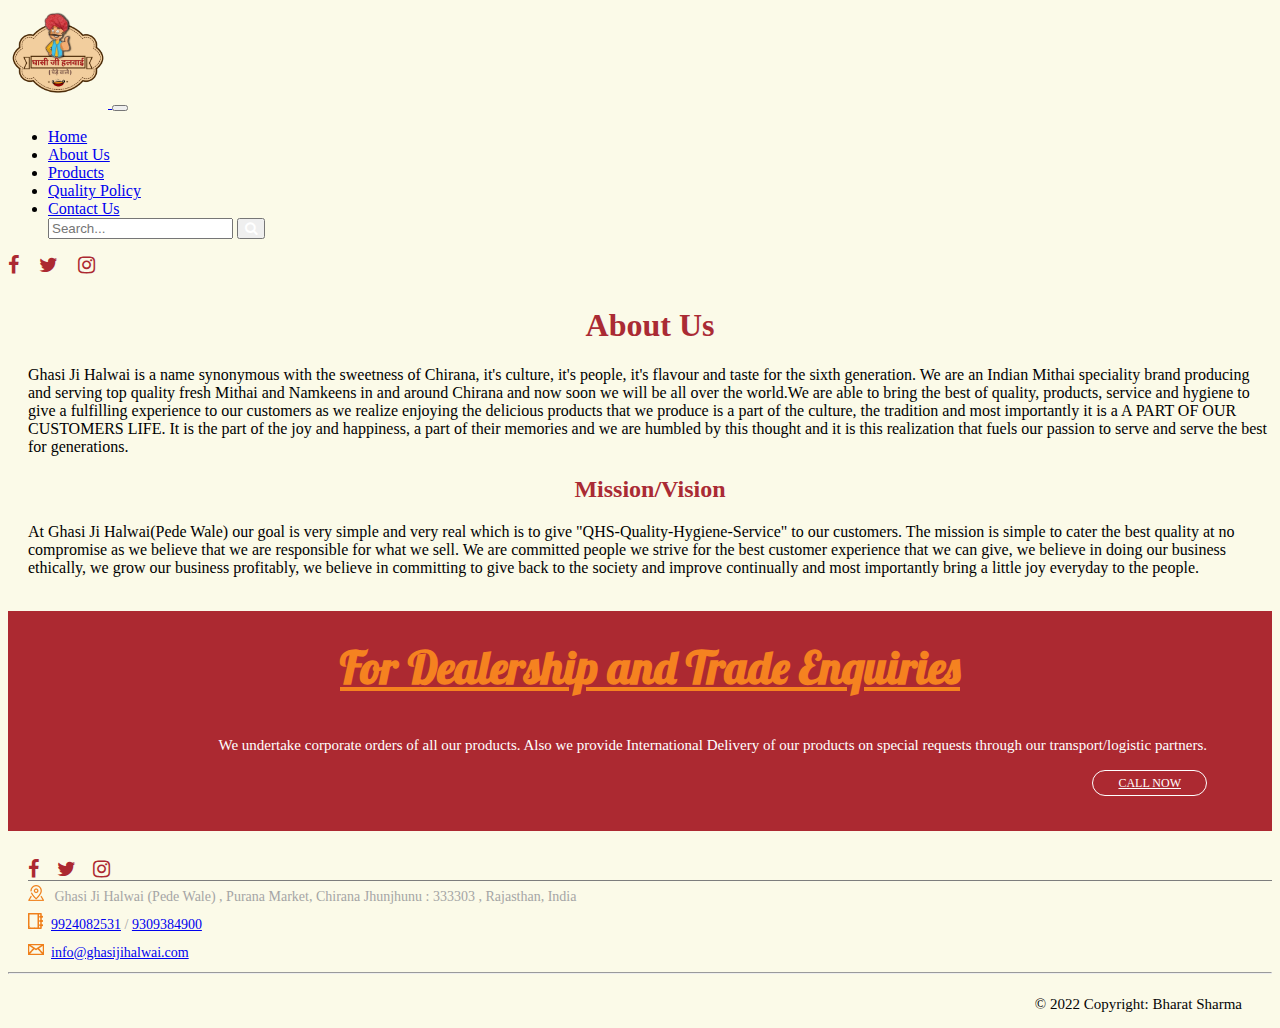
<file: html/aboutus.html>
<!DOCTYPE html>
<html lang="en">

<head>
    <meta charset="UTF-8">
    <meta http-equiv="X-UA-Compatible" content="IE=edge">
    <meta name="viewport" content="width=device-width, initial-scale=1.0">
    <title>Ghasi Ji | AboutUs</title>
    <link rel="icon" type="image/jpg" href="../image/gh_icon.jpg">
    <link rel="stylesheet" href="../css/style.css">
    <link href="https://cdn.jsdelivr.net/npm/bootstrap@5.1.3/dist/css/bootstrap.min.css" rel="stylesheet" integrity="sha384-1BmE4kWBq78iYhFldvKuhfTAU6auU8tT94WrHftjDbrCEXSU1oBoqyl2QvZ6jIW3" crossorigin="anonymous">
    <link rel="stylesheet" href="https://cdnjs.cloudflare.com/ajax/libs/font-awesome/4.7.0/css/font-awesome.min.css">
    <style>
        h1 {
            color: #AA2B34;
            text-align: center;
        }
        
        h2 {
            color: #AA2B34;
            text-align: center;
        }
        
        .aboutus {
            background-color: #fbfae8;
        }
    </style>

</head>

<body>
    <nav class="navbar navbar-expand-lg navbar-dark bg-dark">
        <div class="container-fluid">
            <a class="navbar-brand" href="#">
                <img src="../image/gh_logo.png" alt="" width="100" height="100" class="d-inline-block align-text-centre">
            </a>
            <button class="navbar-toggler" type="button" data-bs-toggle="collapse" data-bs-target="#navbarSupportedContent" aria-controls="navbarSupportedContent" aria-expanded="false" aria-label="Toggle navigation">
        <span class="navbar-toggler-icon"></span>
      </button>
            <div class="collapse navbar-collapse" id="navbarSupportedContent">
                <ul class="navbar-nav me-auto mb-2 mb-lg-0">
                    <li class="nav-item">
                        <a class="nav-link" aria-current="page" href="../index.html">Home</a>
                    </li>
                    <li class="nav-item">
                        <a class="nav-link active" href="#">About Us</a>
                    </li>
                    <li class="nav-item">
                        <a class="nav-link" href="../html/product.html">Products</a>
                    </li>
                    <li class="nav-item">
                        <a class="nav-link" href="../html/qualitypolicy.html">Quality Policy</a>
                    </li>
                    <li class="nav-item">
                        <a class="nav-link" href="../html/contactus.html">Contact Us</a>
                    </li>
                    <form class="d-flex">
                        <input class="form-control me-2" type="search" placeholder="Search..." aria-label="Search">
                        <button class="btn btn-outline-success" style="color: white;" type="submit "><i class="fa fa-search "></i></button>
                    </form>

                </ul>
                <div class="navbar-nav ml-auto">
                    <div class="social_contactnav">
                        <a href="https://www.facebook.com/chiranabharatsharma"><i class="fa fa-facebook"></i></a>&nbsp;&nbsp;&nbsp;&nbsp;
                        <a href="https://twitter.com/chiranabharat"><i class="fa fa-twitter"></i></a>&nbsp;&nbsp;&nbsp;&nbsp;
                        <a href="https://instagram.com/bharat.sharmaa/"><i class="fa fa-instagram"></i></a>

                    </div>
                </div>

            </div>


        </div>
        </div>
    </nav>

    <div class="aboutus">
        <div class="container">
            <h1>About Us</h1>
            <p>Ghasi Ji Halwai is a name synonymous with the sweetness of Chirana, it's culture, it's people, it's flavour and taste for the sixth generation. We are an Indian Mithai speciality brand producing and serving top quality fresh Mithai and Namkeens
                in and around Chirana and now soon we will be all over the world.We are able to bring the best of quality, products, service and hygiene to give a fulfilling experience to our customers as we realize enjoying the delicious products that
                we produce is a part of the culture, the tradition and most importantly it is a A PART OF OUR CUSTOMERS LIFE. It is the part of the joy and happiness, a part of their memories and we are humbled by this thought and it is this realization
                that fuels our passion to serve and serve the best for generations.</p>
            <h2>Mission/Vision</h2>
            <p>At Ghasi Ji Halwai(Pede Wale) our goal is very simple and very real which is to give "QHS-Quality-Hygiene-Service" to our customers. The mission is simple to cater the best quality at no compromise as we believe that we are responsible for
                what we sell. We are committed people we strive for the best customer experience that we can give, we believe in doing our business ethically, we grow our business profitably, we believe in committing to give back to the society and improve
                continually and most importantly bring a little joy everyday to the people.</p>
        </div>
        <br>
    </div>


    <div class="call">
        <div class="container">
            <br>
            <h4>For Dealership and Trade Enquiries</h4>
            <div class="row">
                <div class="col-md-8 col-sm-8 col-xs-12">
                    <p>We undertake corporate orders of all our products. Also we provide International Delivery of our products on special requests through our transport/logistic partners.</p>
                </div>
                <div class="col-md-3 col-sm-4 col-xs-12">
                    <p class="hollow_button" id="call"><a href="tel:9610621524">Call Now</a></p>
                </div>
            </div>

        </div>
    </div>

    <br>


    <div class="gh_footer section">
        <div class="container">
            <div class="row">
                <div class="col-md-3 col-sm-4 col-xs-12">
                    <div class="social_contact">
                        <a href="https://www.facebook.com/chiranabharatsharma"><i class="fa fa-facebook"></i></a>&nbsp;&nbsp;&nbsp;&nbsp;
                        <a href="https://twitter.com/chiranabharat"><i class="fa fa-twitter"></i></a>&nbsp;&nbsp;&nbsp;&nbsp;
                        <a href="https://instagram.com/bharat.sharmaa/"><i class="fa fa-instagram"></i></a>

                    </div>

                </div>


            </div>
            <div class="row">
                <div class="col-md-6 col-sm-4 col-xs-12">
                    <div class="footer_img"><img src="../image/icon_location.png" alt="">&nbsp;&nbsp; Ghasi Ji Halwai (Pede Wale) , Purana Market, Chirana Jhunjhunu : 333303 , Rajasthan, India &nbsp;&nbsp;</div>

                </div>

                <div class="col" id="footer-right">
                    <div class="footer_img"><img src="../image/icon_contact.png" alt="">&nbsp; <a href="tel:9924082531">9924082531</a> / <a href="tel:9309384900">9309384900</a></div>
                    <div class="footer_img"><img src="../image/icon_mail.png" alt="">&nbsp; <a href="mailto:bharatsharmachirana@gmail.com">info@ghasijihalwai.com</a></div>
                </div>
            </div>
        </div>

        <hr>

        <div class="copyright">
            <p>© 2022 Copyright: Bharat Sharma
            </p>
        </div>




    </div>


    </footer>





    <script src="https://cdn.jsdelivr.net/npm/bootstrap@5.1.3/dist/js/bootstrap.bundle.min.js" integrity="sha384-ka7Sk0Gln4gmtz2MlQnikT1wXgYsOg+OMhuP+IlRH9sENBO0LRn5q+8nbTov4+1p" crossorigin="anonymous"></script>

</body>

</html>
</file>
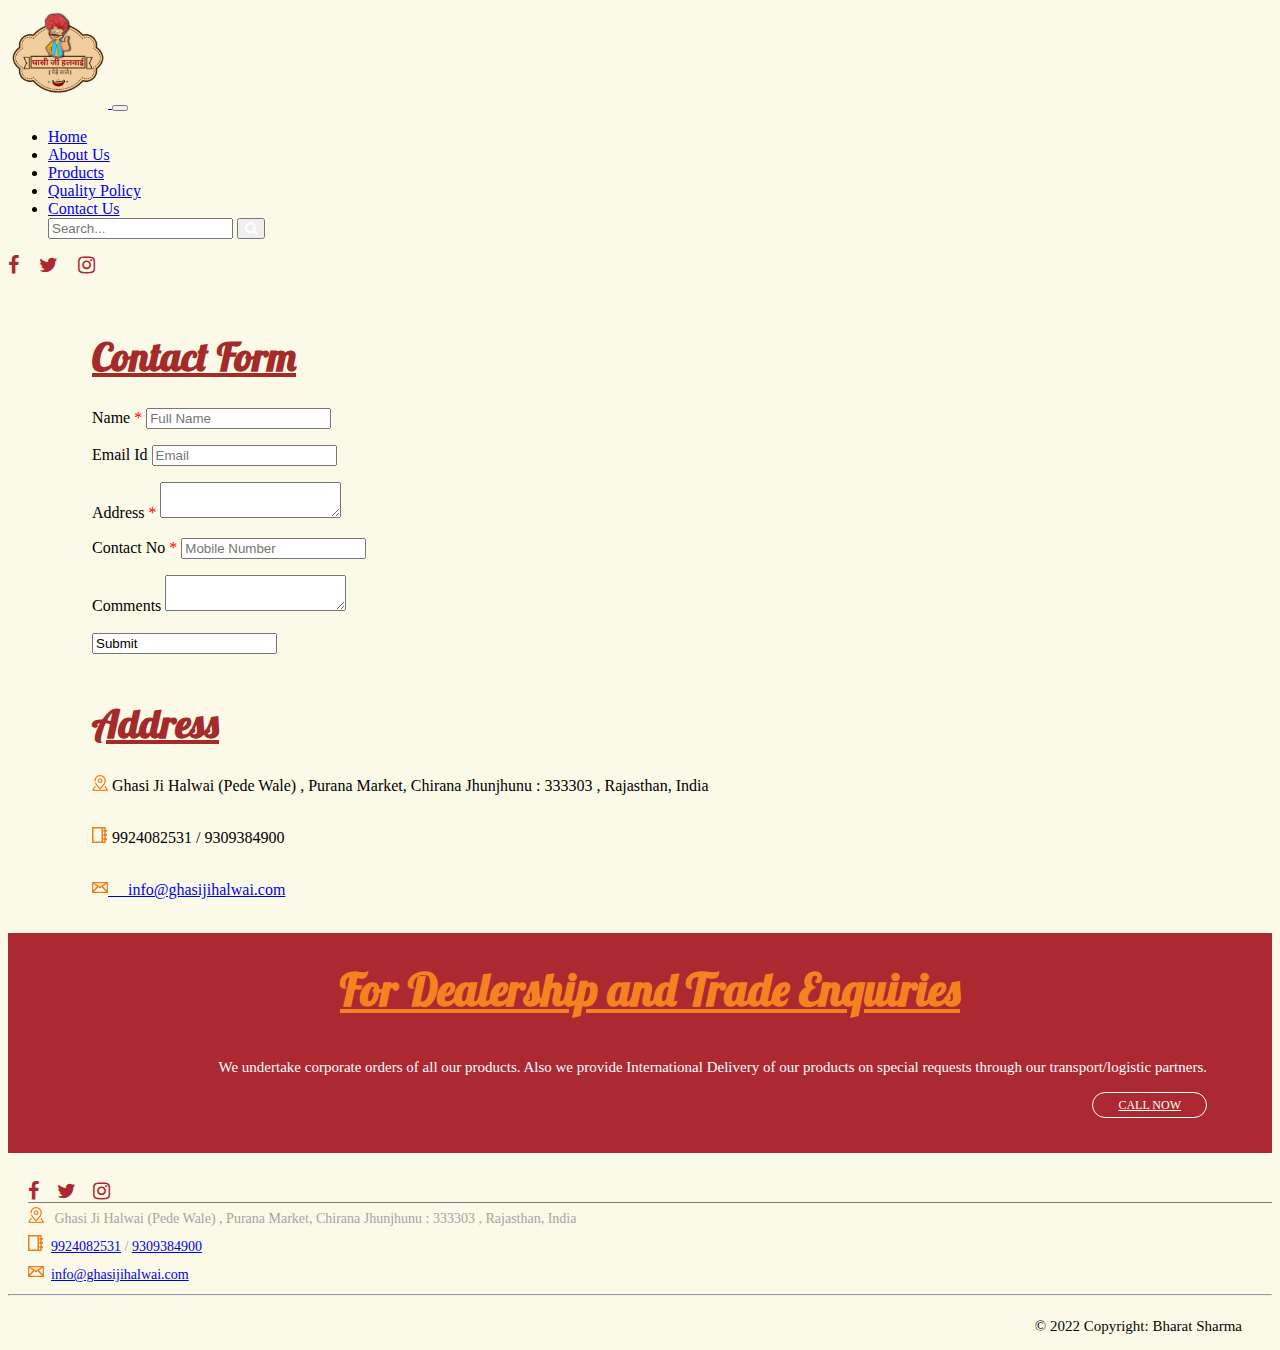
<file: html/contactus.html>
<!DOCTYPE html>
<html lang="en">

<head>
    <meta charset="UTF-8">
    <meta http-equiv="X-UA-Compatible" content="IE=edge">
    <meta name="viewport" content="width=device-width, initial-scale=1.0">
    <title>Ghasi Ji | Contact</title>
    <link rel="stylesheet" href="../css/style.css">
    <link href="https://cdn.jsdelivr.net/npm/bootstrap@5.1.3/dist/css/bootstrap.min.css" rel="stylesheet" integrity="sha384-1BmE4kWBq78iYhFldvKuhfTAU6auU8tT94WrHftjDbrCEXSU1oBoqyl2QvZ6jIW3" crossorigin="anonymous">
    <link rel="stylesheet" href="https://cdnjs.cloudflare.com/ajax/libs/font-awesome/4.7.0/css/font-awesome.min.css">
    <style>
        h1 {
            text-align: left;
            font-family: 'Lobster', cursive;
            font-size: 40px;
            color: brown;
            text-underline-position: auto;
            text-decoration: underline;
        }
        
        .contact-us {
            background-color: #fbfae8;
            padding-left: 4em;
        }
    </style>

</head>

<body>

    <nav class="navbar navbar-expand-lg navbar-dark bg-dark">
        <div class="container-fluid">
            <a class="navbar-brand" href="#">
                <img src="../image/gh_logo.png" alt="" width="100" height="100" class="d-inline-block align-text-centre">
            </a>
            <button class="navbar-toggler" type="button" data-bs-toggle="collapse" data-bs-target="#navbarSupportedContent" aria-controls="navbarSupportedContent" aria-expanded="false" aria-label="Toggle navigation">
            <span class="navbar-toggler-icon"></span>
          </button>
            <div class="collapse navbar-collapse" id="navbarSupportedContent">
                <ul class="navbar-nav me-auto mb-2 mb-lg-0">
                    <li class="nav-item">
                        <a class="nav-link" aria-current="page" href="../index.html">Home</a>
                    </li>
                    <li class="nav-item">
                        <a class="nav-link" href="../html/aboutus.html">About Us</a>
                    </li>
                    <li class="nav-item">
                        <a class="nav-link" href="../html/product.html">Products</a>
                    </li>
                    <li class="nav-item">
                        <a class="nav-link" href="../html/qualitypolicy.html">Quality Policy</a>
                    </li>
                    <li class="nav-item">
                        <a class="nav-link active" href="#">Contact Us</a>
                    </li>
                    <form class="d-flex">
                        <input class="form-control me-2" type="search" placeholder="Search..." aria-label="Search">
                        <button class="btn btn-outline-success" style="color: white;" type="submit "><i class="fa fa-search "></i></button>
                    </form>

                </ul>
                <div class="navbar-nav ml-auto ">
                    <div class="social_contactnav ">
                        <a href="https://www.facebook.com/chiranabharatsharma "><i class="fa fa-facebook "></i></a>&nbsp;&nbsp;&nbsp;&nbsp;
                        <a href="https://twitter.com/chiranabharat "><i class="fa fa-twitter "></i></a>&nbsp;&nbsp;&nbsp;&nbsp;
                        <a href="https://instagram.com/bharat.sharmaa/ "><i class="fa fa-instagram "></i></a>

                    </div>
                </div>

            </div>


        </div>
        </div>
    </nav>

    <div class="contact-us ">
        <div class="container ">
            <br>

            <div class="row ">
                <div class="col-md-8 col-sm-4 col-xs-12 ">

                    <h1>Contact Form</h1>

                    <form method="post ">
                        <div class="form-group ">
                            <label for="name ">Name <span class="required " style="color: red; ">*</span></label>
                            <input type="text " class="form-control " id="name " placeholder="Full Name " name="fname " required=" ">
                        </div>
                        <p></p>
                        <div class="form-group ">
                            <label for="email ">Email Id </label>
                            <input type="email " class="form-control " id="email " placeholder="Email " name="email ">
                        </div>
                        <p></p>
                        <div class="form-group ">
                            <label for="address ">Address <span class="required " style="color: red; ">*</span></label>
                            <textarea name="address " id="address " class="form-control "></textarea>
                        </div>
                        <p></p>
                        <div class="form-group ">
                            <label for="mobile ">Contact No <span class="required " style="color: red; ">*</span></label>
                            <input type="tel " id="mobile " class="form-control " placeholder="Mobile Number " name="contact-no " required=" ">
                        </div>
                        <p></p>
                        <div class="form-group ">
                            <label for="comments ">Comments</label>
                            <textarea name="comments " id="comments " class="form-control "></textarea>
                        </div>
                        <br>
                        <input type="submit " class="btn btn-warning " name="gh-submit " value="Submit ">
                    </form>
                    <br>

                </div>


                <div class="col ">
                    <h1>Address</h1>
                    <div class="row ">
                        <p><img alt=" " src="../image/icon_location.png"> Ghasi Ji Halwai (Pede Wale) , Purana Market, Chirana Jhunjhunu : 333303 , Rajasthan, India</p>
                    </div>
                    <div class="row ">
                        <p><img alt=" " src="../image/icon_contact.png"> 9924082531 / 9309384900</p>
                    </div>
                    <a href="mailto:bharatsharmachirana@gmail.com ">
                        <div class="row ">
                            <p><img src="../image/icon_mail.png " alt=" ">&nbsp;&nbsp;&nbsp;&nbsp; info@ghasijihalwai.com</p>
                        </div>
                    </a>
                </div>
            </div>
        </div>
        <br>

    </div>

    <div class="call ">
        <div class="container ">
            <br>
            <h4>For Dealership and Trade Enquiries</h4>
            <div class="row ">
                <div class="col-md-8 col-sm-8 col-xs-12 ">
                    <p>We undertake corporate orders of all our products. Also we provide International Delivery of our products on special requests through our transport/logistic partners.</p>
                </div>
                <div class="col-md-3 col-sm-4 col-xs-12 ">
                    <p class="hollow_button " id="call "><a href="tel:9610621524 ">Call Now</a></p>
                </div>
            </div>

        </div>
    </div>

    <br>


    <div class="gh_footer section ">
        <div class="container ">
            <div class="row ">
                <div class="col-md-3 col-sm-4 col-xs-12 ">
                    <div class="social_contact ">
                        <a href="https://www.facebook.com/chiranabharatsharma "><i class="fa fa-facebook "></i></a>&nbsp;&nbsp;&nbsp;&nbsp;
                        <a href="https://twitter.com/chiranabharat "><i class="fa fa-twitter "></i></a>&nbsp;&nbsp;&nbsp;&nbsp;
                        <a href="https://instagram.com/bharat.sharmaa/ "><i class="fa fa-instagram "></i></a>

                    </div>

                </div>


            </div>
            <div class="row">
                <div class="col-md-6 col-sm-4 col-xs-12">
                    <div class="footer_img"><img src="../image/icon_location.png" alt="">&nbsp;&nbsp; Ghasi Ji Halwai (Pede Wale) , Purana Market, Chirana Jhunjhunu : 333303 , Rajasthan, India &nbsp;&nbsp;</div>

                </div>

                <div class="col" id="footer-right">
                    <div class="footer_img"><img src="../image/icon_contact.png" alt="">&nbsp; <a href="tel:9924082531">9924082531</a> / <a href="tel:9309384900">9309384900</a></div>
                    <div class="footer_img"><img src="../image/icon_mail.png" alt="">&nbsp; <a href="mailto:bharatsharmachirana@gmail.com">info@ghasijihalwai.com</a></div>
                </div>
            </div>
        </div>

        <hr>

        <div class="copyright ">
            <p>© 2022 Copyright: Bharat Sharma
            </p>
        </div>




    </div>


    </footer>





    <script src="https://cdn.jsdelivr.net/npm/bootstrap@5.1.3/dist/js/bootstrap.bundle.min.js " integrity="sha384-ka7Sk0Gln4gmtz2MlQnikT1wXgYsOg+OMhuP+IlRH9sENBO0LRn5q+8nbTov4+1p " crossorigin="anonymous "></script>

</body>

</html>
</file>
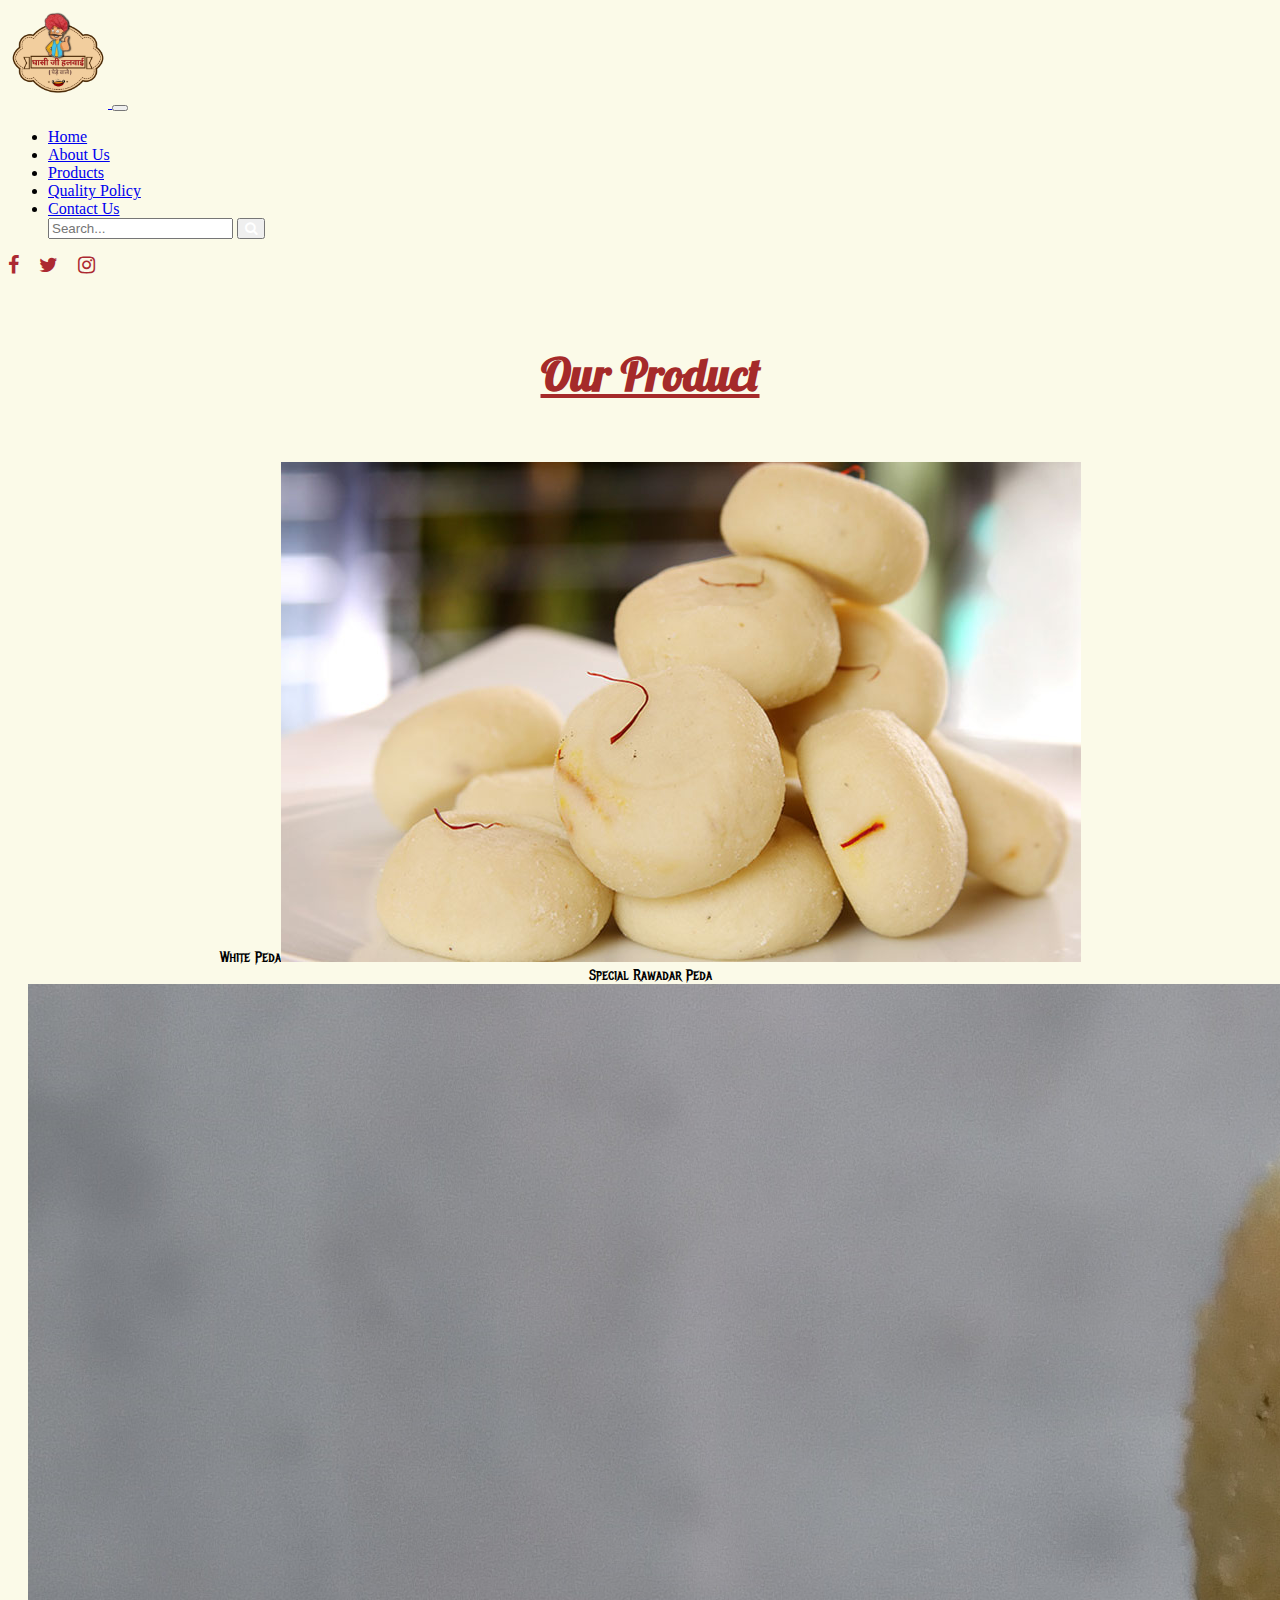
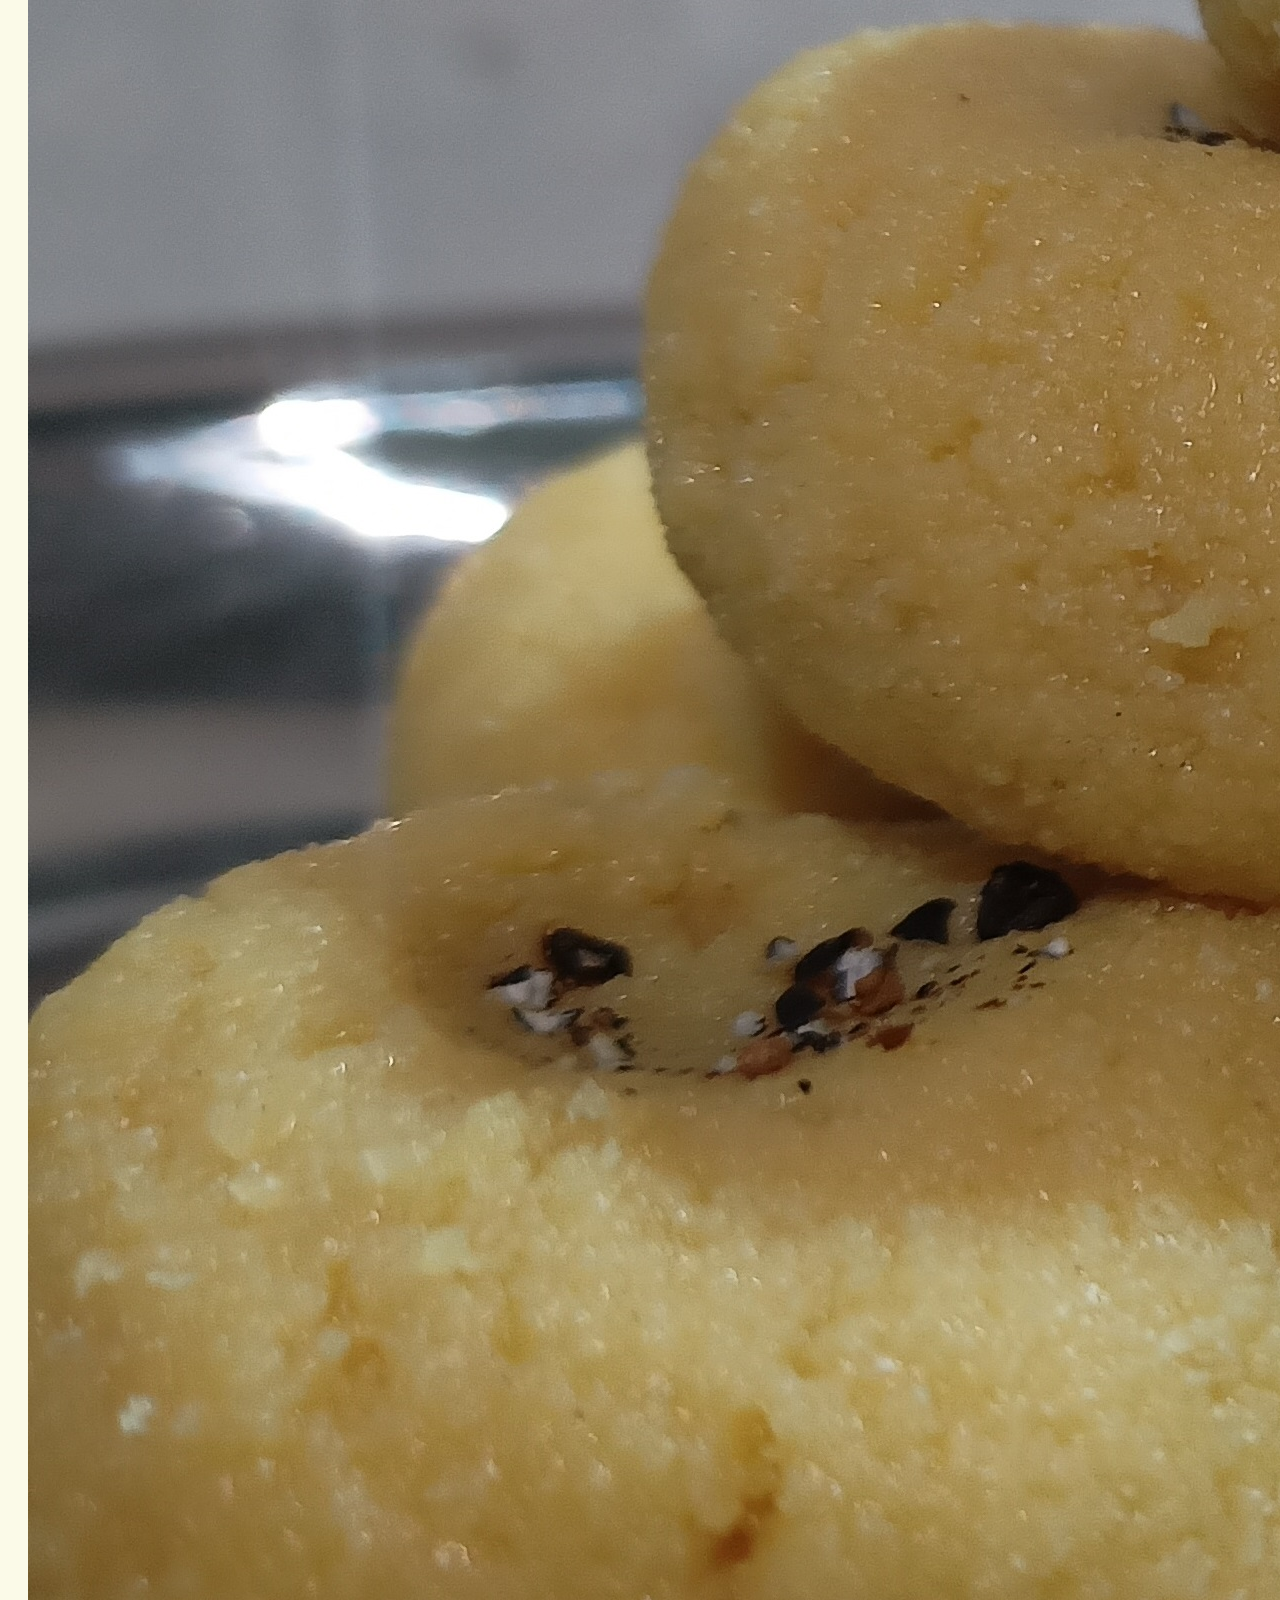
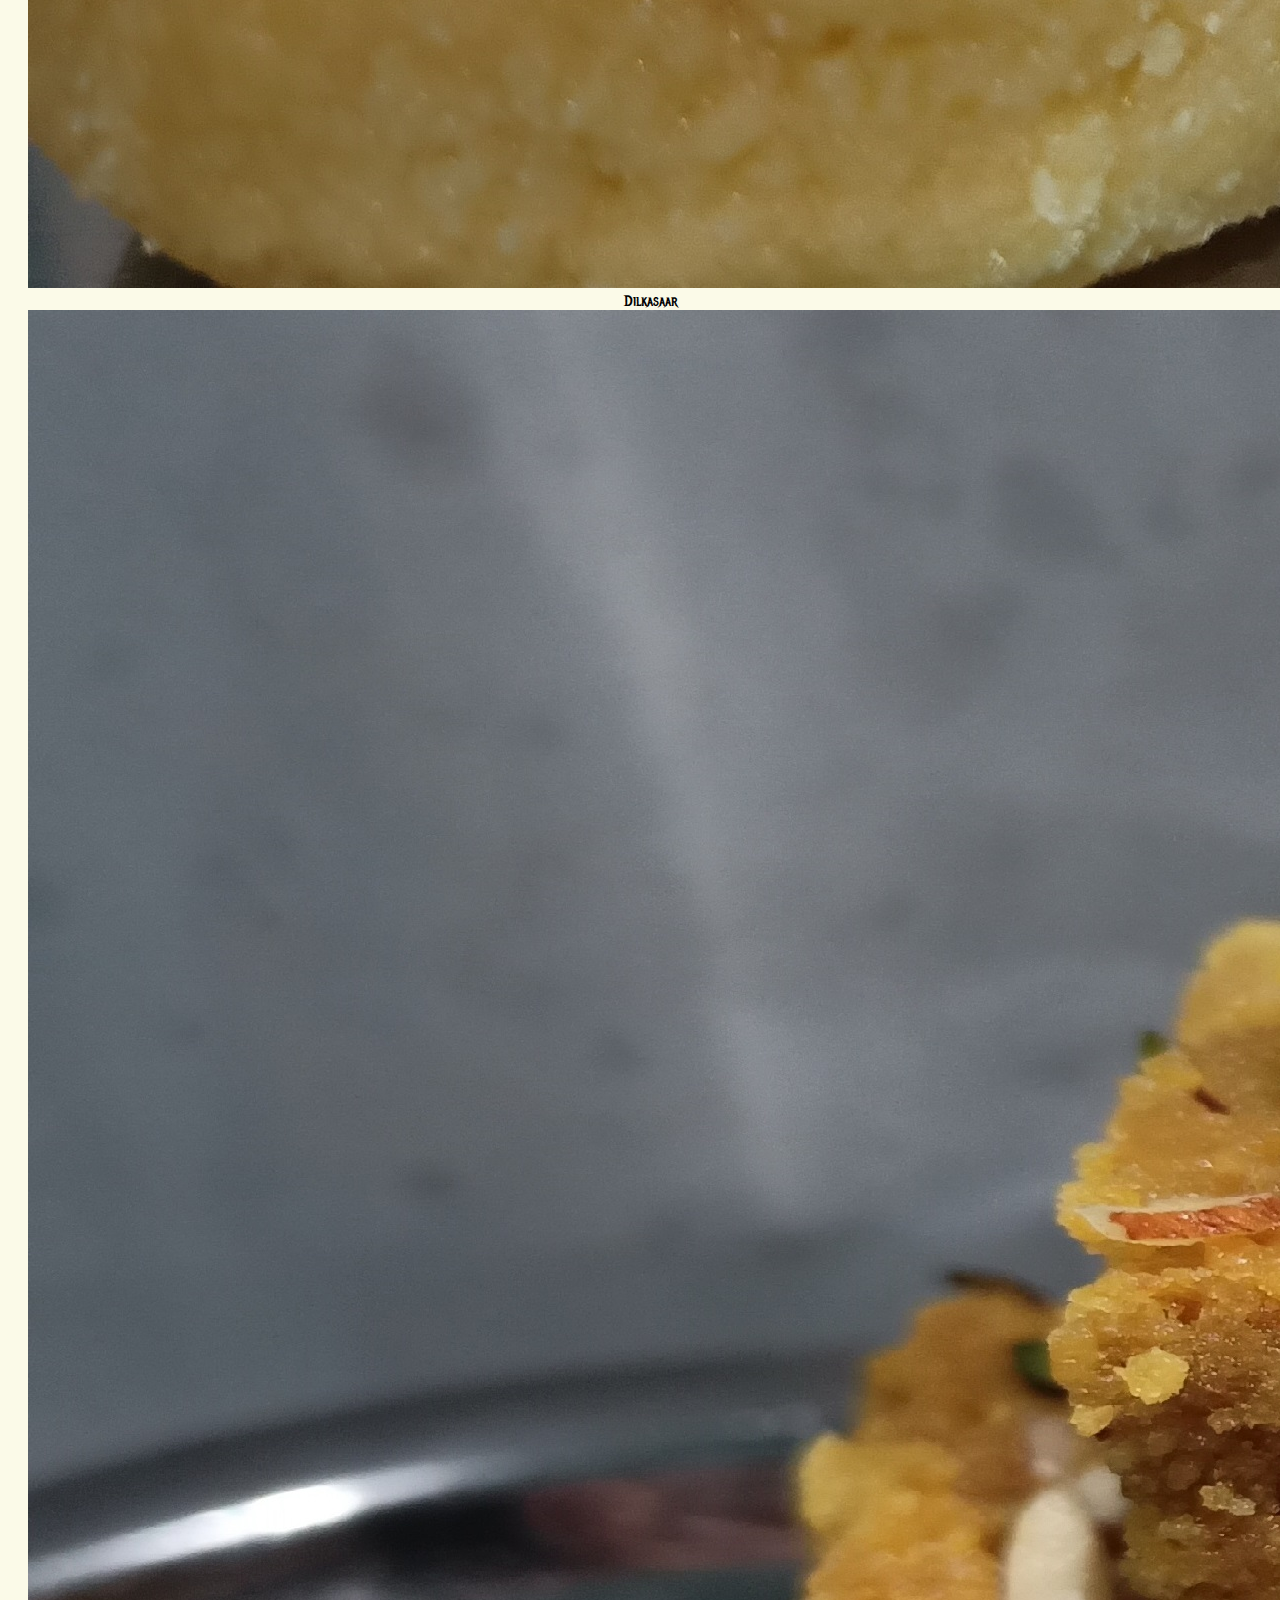
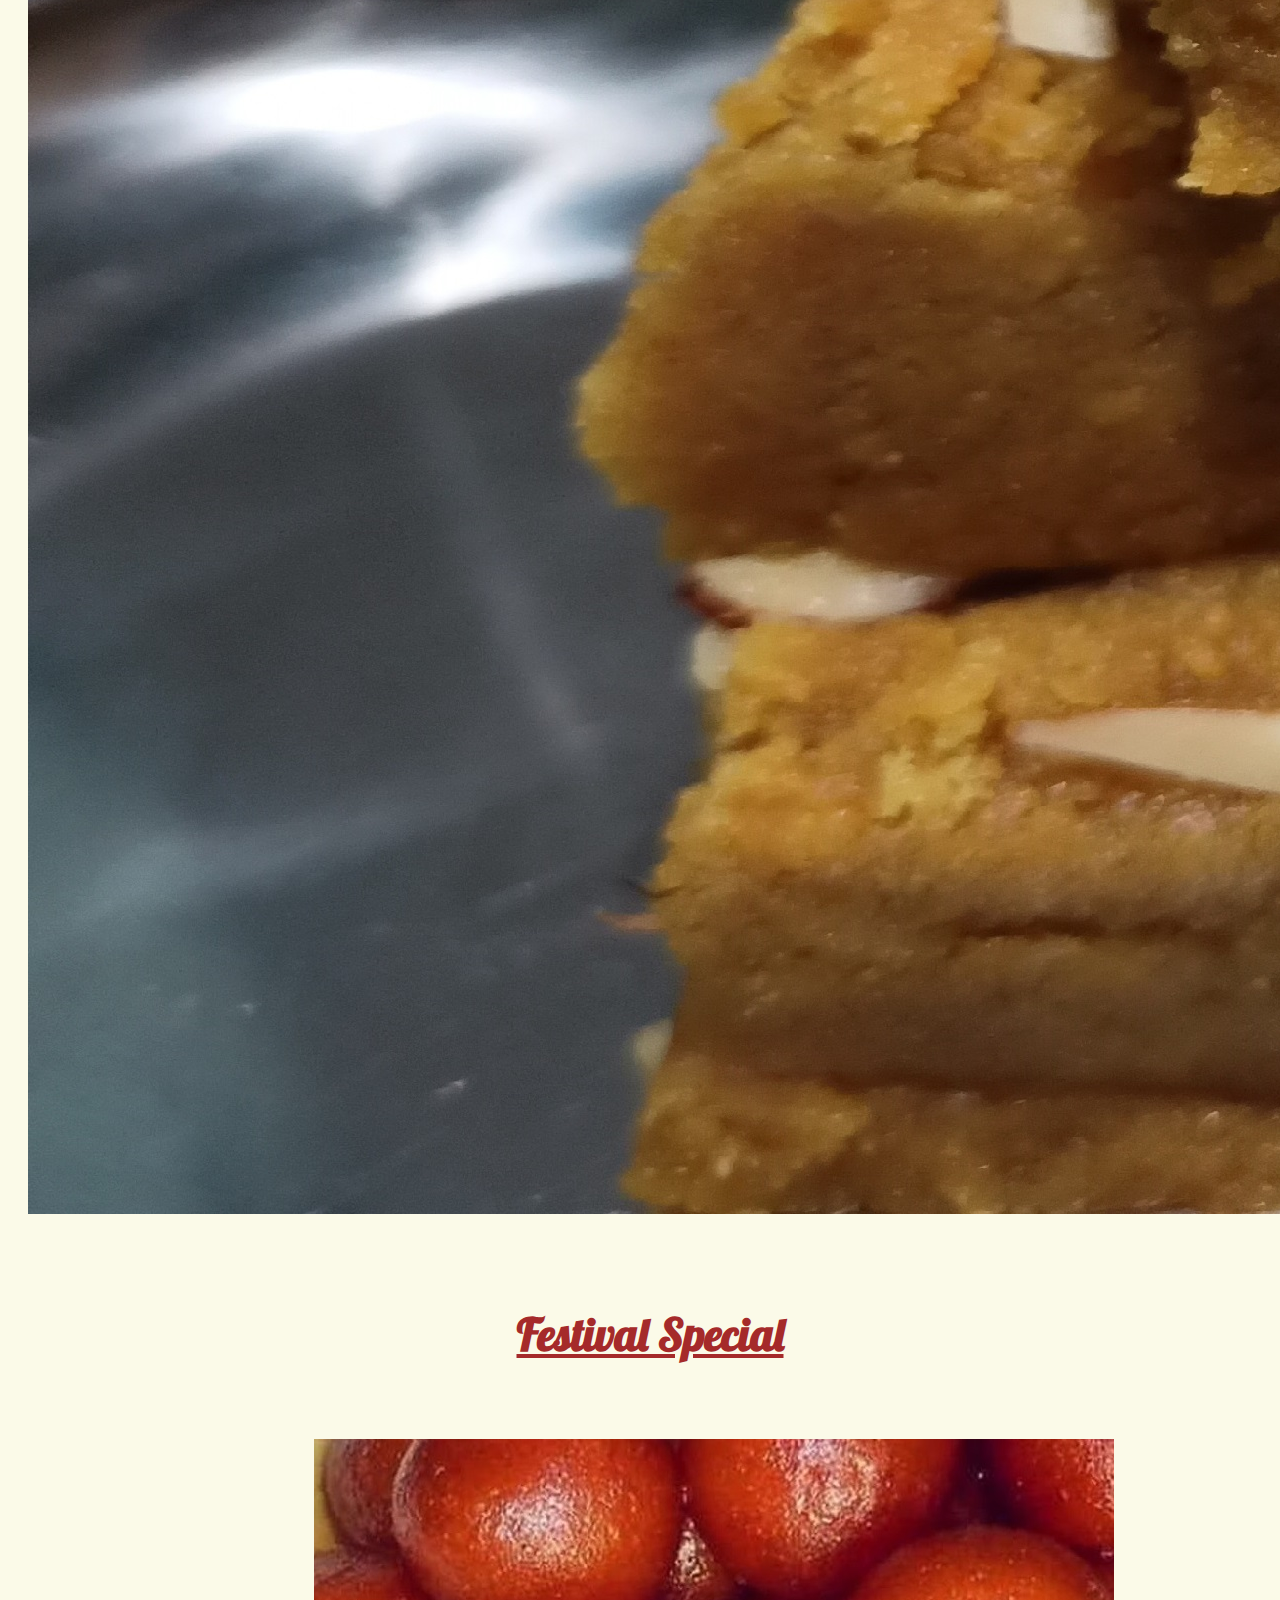
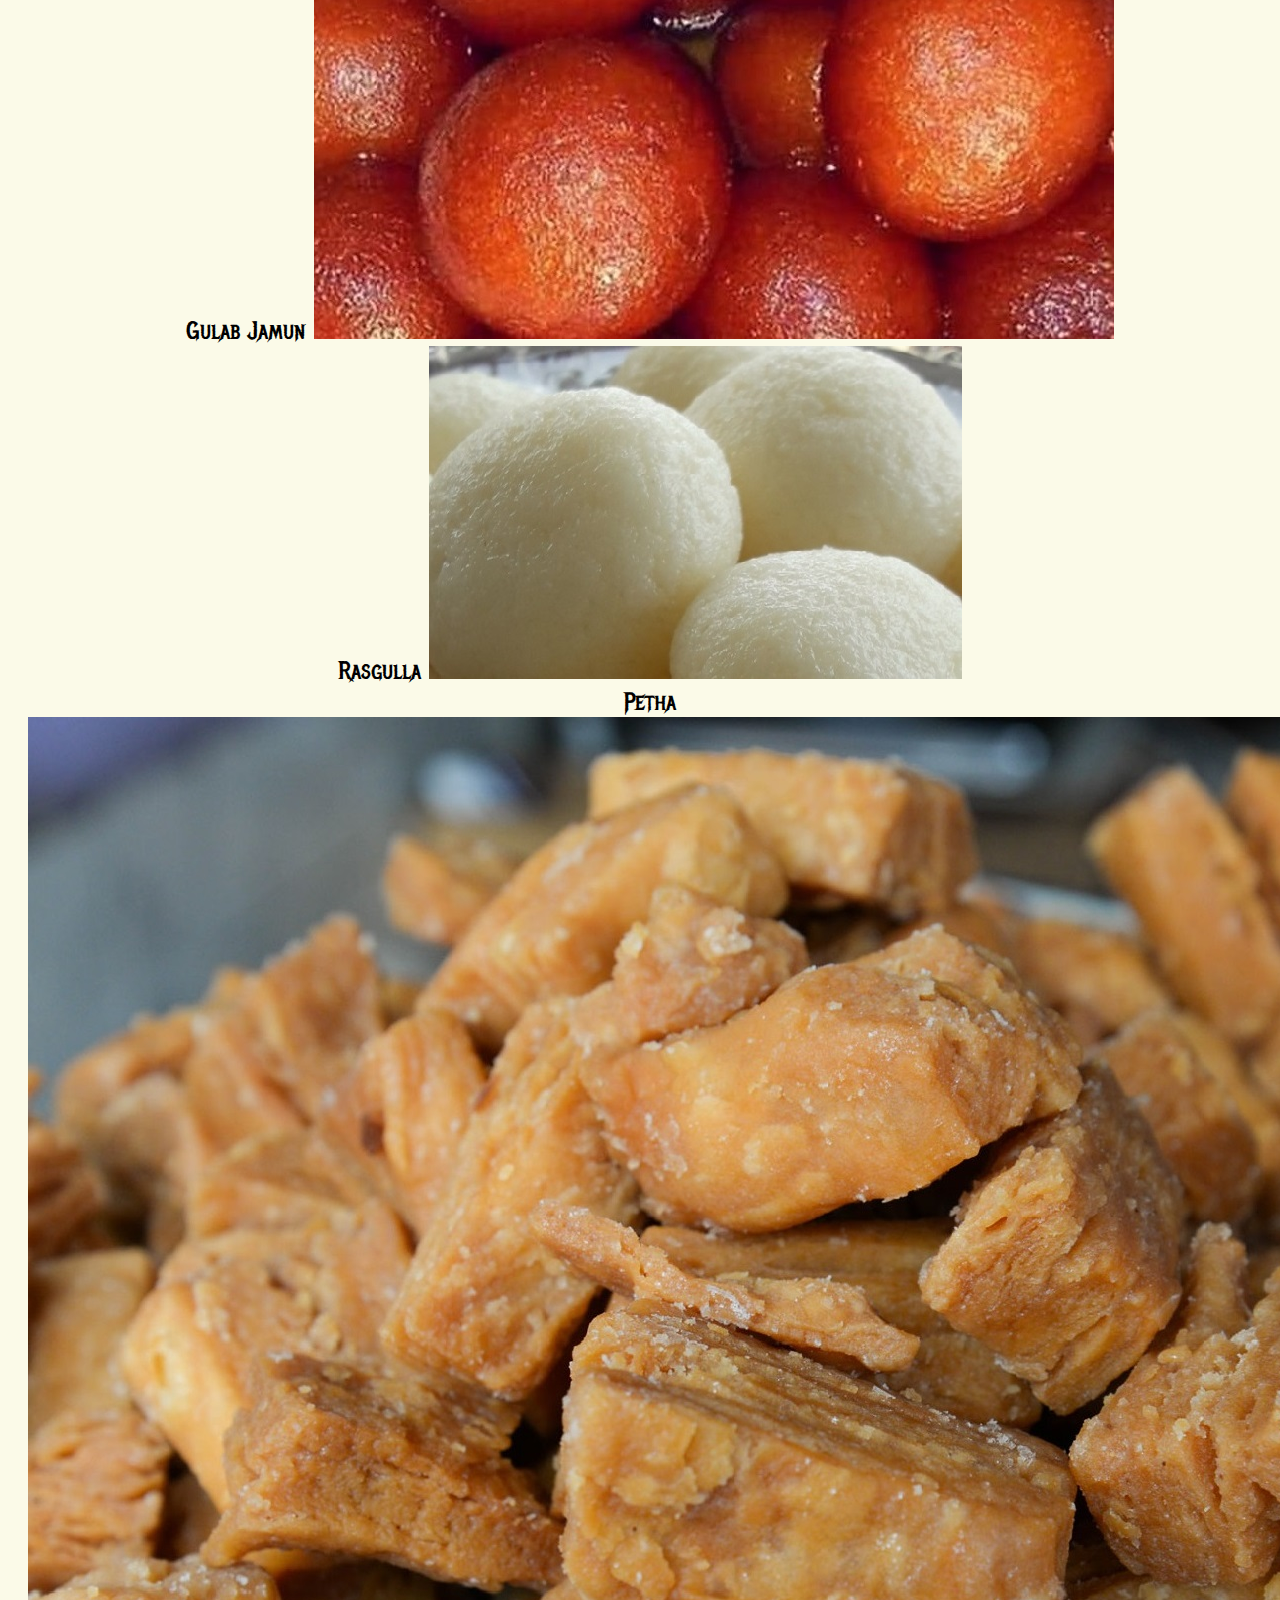
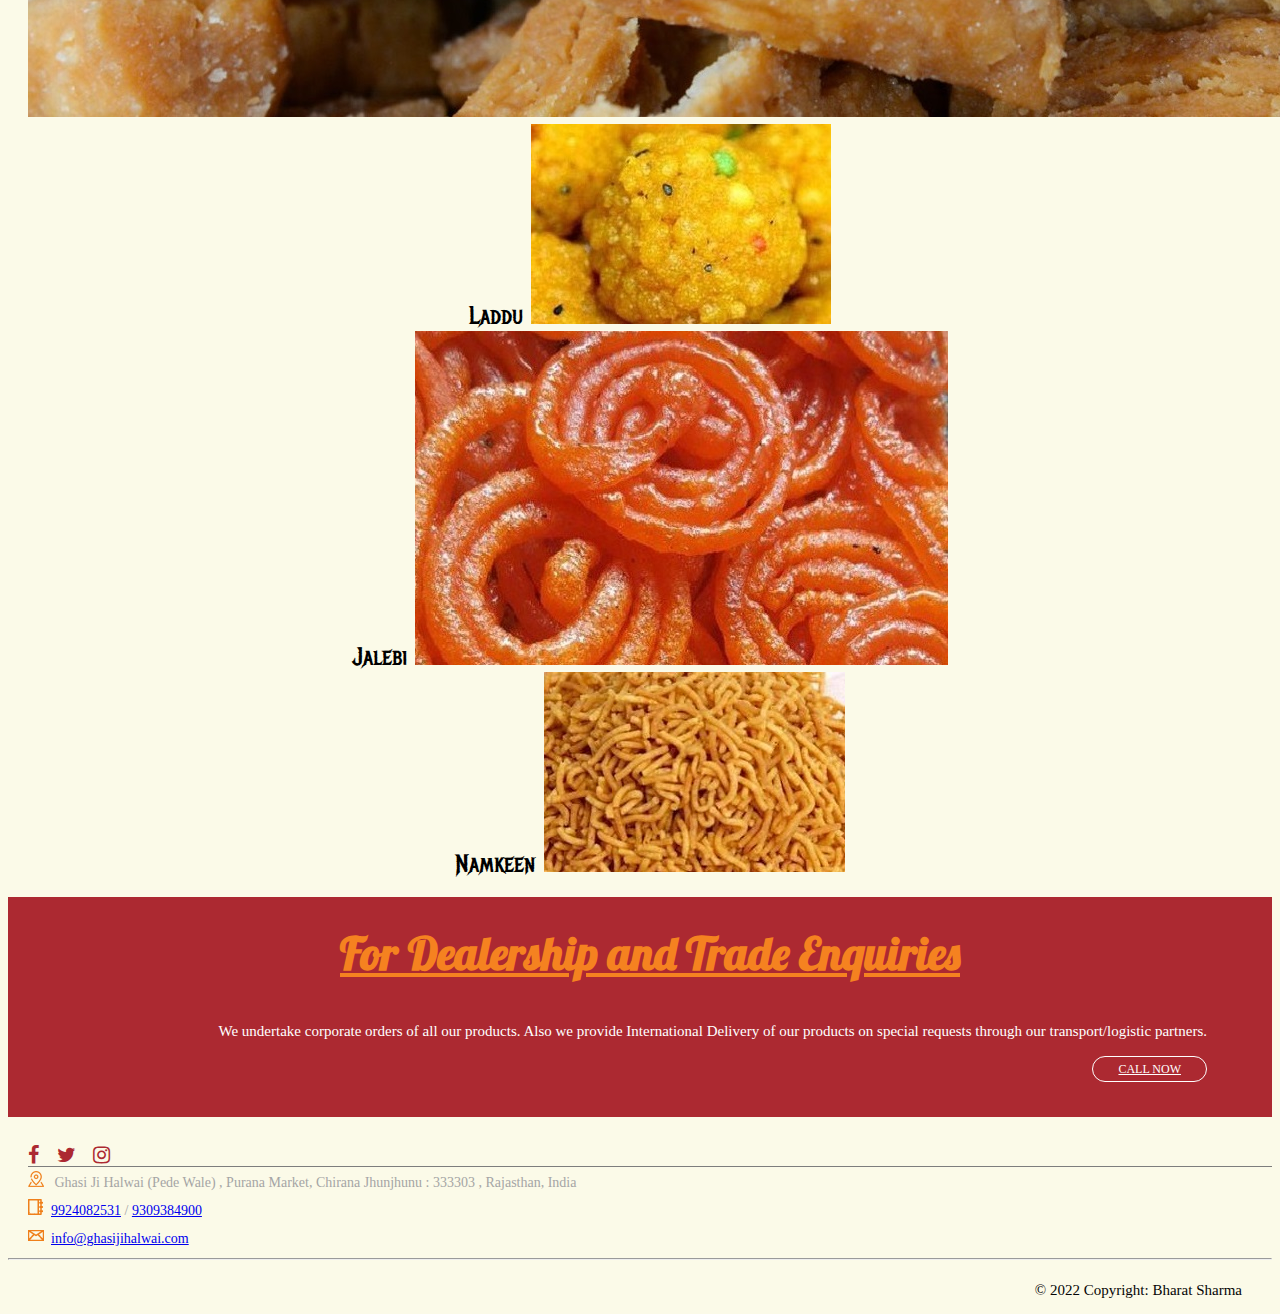
<file: html/product.html>
<!DOCTYPE html>
<html lang="en">

<head>
    <meta charset="UTF-8">
    <meta http-equiv="X-UA-Compatible" content="IE=edge">
    <meta name="viewport" content="width=device-width, initial-scale=1.0">
    <title>Ghasi Ji | Products</title>
    <link rel="icon" type="image/jpg" href="../image/gh_icon.jpg">
    <link rel="stylesheet" href="../css/style.css">
    <link href="https://cdn.jsdelivr.net/npm/bootstrap@5.1.3/dist/css/bootstrap.min.css" rel="stylesheet" integrity="sha384-1BmE4kWBq78iYhFldvKuhfTAU6auU8tT94WrHftjDbrCEXSU1oBoqyl2QvZ6jIW3" crossorigin="anonymous">
    <link rel="stylesheet" href="https://cdnjs.cloudflare.com/ajax/libs/font-awesome/4.7.0/css/font-awesome.min.css">
    <style>
        h1 {
            color: #AA2B34;
            text-align: center;
        }
        
        .products {
            background-color: #fbfae8;
        }
    </style>

</head>

<body>
    <nav class="navbar navbar-expand-lg navbar-dark bg-dark">
        <div class="container-fluid">
            <a class="navbar-brand" href="#">
                <img src="../image/gh_logo.png" alt="" width="100" height="100" class="d-inline-block align-text-centre">
            </a>
            <button class="navbar-toggler" type="button" data-bs-toggle="collapse" data-bs-target="#navbarSupportedContent" aria-controls="navbarSupportedContent" aria-expanded="false" aria-label="Toggle navigation">
        <span class="navbar-toggler-icon"></span>
      </button>
            <div class="collapse navbar-collapse" id="navbarSupportedContent">
                <ul class="navbar-nav me-auto mb-2 mb-lg-0">
                    <li class="nav-item">
                        <a class="nav-link" aria-current="page" href="../index.html">Home</a>
                    </li>
                    <li class="nav-item">
                        <a class="nav-link" href="../html/aboutus.html">About Us</a>
                    </li>
                    <li class="nav-item">
                        <a class="nav-link active" href="#">Products</a>
                    </li>
                    <li class="nav-item">
                        <a class="nav-link" href="../html/qualitypolicy.html">Quality Policy</a>
                    </li>
                    <li class="nav-item">
                        <a class="nav-link" href="../html/contactus.html">Contact Us</a>
                    </li>
                    <form class="d-flex">
                        <input class="form-control me-2" type="search" placeholder="Search..." aria-label="Search">
                        <button class="btn btn-outline-success" style="color: white;" type="submit "><i class="fa fa-search "></i></button>
                    </form>

                </ul>
                <div class="navbar-nav ml-auto">
                    <div class="social_contactnav">
                        <a href="https://www.facebook.com/chiranabharatsharma"><i class="fa fa-facebook"></i></a>&nbsp;&nbsp;&nbsp;&nbsp;
                        <a href="https://twitter.com/chiranabharat"><i class="fa fa-twitter"></i></a>&nbsp;&nbsp;&nbsp;&nbsp;
                        <a href="https://instagram.com/bharat.sharmaa/"><i class="fa fa-instagram"></i></a>

                    </div>
                </div>

            </div>


        </div>
        </div>
    </nav>

    <div class="products">
        <div class="container">
            <h4 class="product-header">Our Product</h4>

            <div class="product">
                <div class="row">
                    <div class="col-md-4 col-6 px-4" style="text-align: center;">White Peda<img src="../image/peda.jpg" class="img-thumbnail img-fluid" alt=""></div>
                    <div class="col-md-4 col-6 px-4" style="text-align: center;">Special Rawadar Peda <img src="../image/peda 2.jpg" class="img-thumbnail img-fluid" alt=""></div>
                    <div class="col-md-4 col-6 px-4" style="text-align: center; ">Dilkasaar<img src="../image/dilkasar.jpg" class="img-thumbnail img-fluid" alt=""></div>

                </div>
            </div>
        </div>
        <br>


        <div class="container">
            <h4 class="festival-header">Festival Special</h4>
            <br>
            <div class="festival-product">
                <div class="row">
                    <div class="col-md-4 col-6 px-4" style="text-align: center;">Gulab Jamun <img src="../image/gulab jamun.jpg" class="img-thumbnail img-fluid" alt=""></div>
                    <div class="col-md-4 col-6 px-4" style="text-align: center;">Rasgulla <img src="../image/rasgula.jpg" class="img-thumbnail img-fluid" alt=""></div>
                    <div class="col-md-4 col-6 px-4" style="text-align: center;">Petha <img src="../image/petha01.jpg" class="img-thumbnail img-fluid" alt=""></div>
                    <div class="col-md-4 col-6 px-4" style="text-align: center;">Laddu <img src="../image/laddu.jpg" class="img-thumbnail img-fluid" alt=""></div>
                    <div class="col-md-4 col-6 px-4" style="text-align: center;">Jalebi <img src="../image/jalebi.jpg" class="img-thumbnail img-fluid" alt=""></div>
                    <div class="col-md-4 col-6 px-4" style="text-align: center;">Namkeen <img src="../image/namkeen.jpg" class="img-thumbnail img-fluid" alt=""></div>
                </div>
            </div>
        </div>
        <br>
    </div>


    <div class="call">
        <div class="container">
            <br>
            <h4>For Dealership and Trade Enquiries</h4>
            <div class="row">
                <div class="col-md-8 col-sm-8 col-xs-12">
                    <p>We undertake corporate orders of all our products. Also we provide International Delivery of our products on special requests through our transport/logistic partners.</p>
                </div>
                <div class="col-md-3 col-sm-4 col-xs-12">
                    <p class="hollow_button" id="call"><a href="tel:9610621524">Call Now</a></p>
                </div>
            </div>

        </div>
    </div>
    <br>


    <div class="gh_footer section">
        <div class="container">
            <div class="row">
                <div class="col-md-3 col-sm-4 col-xs-12">
                    <div class="social_contact">
                        <a href="https://www.facebook.com/chiranabharatsharma"><i class="fa fa-facebook"></i></a>&nbsp;&nbsp;&nbsp;&nbsp;
                        <a href="https://twitter.com/chiranabharat"><i class="fa fa-twitter"></i></a>&nbsp;&nbsp;&nbsp;&nbsp;
                        <a href="https://instagram.com/bharat.sharmaa/"><i class="fa fa-instagram"></i></a>

                    </div>

                </div>


            </div>
            <div class="row">
                <div class="col-md-6 col-sm-4 col-xs-12">
                    <div class="footer_img"><img src="../image/icon_location.png" alt="">&nbsp;&nbsp; Ghasi Ji Halwai (Pede Wale) , Purana Market, Chirana Jhunjhunu : 333303 , Rajasthan, India &nbsp;&nbsp;</div>

                </div>

                <div class="col" id="footer-right">
                    <div class="footer_img"><img src="../image/icon_contact.png" alt="">&nbsp; <a href="tel:9924082531">9924082531</a> / <a href="tel:9309384900">9309384900</a></div>
                    <div class="footer_img"><img src="../image/icon_mail.png" alt="">&nbsp; <a href="mailto:bharatsharmachirana@gmail.com">info@ghasijihalwai.com</a></div>
                </div>
            </div>
        </div>

        <hr>

        <div class="copyright">
            <p>© 2022 Copyright: Bharat Sharma
            </p>
        </div>




    </div>


    </footer>





    <script src="https://cdn.jsdelivr.net/npm/bootstrap@5.1.3/dist/js/bootstrap.bundle.min.js" integrity="sha384-ka7Sk0Gln4gmtz2MlQnikT1wXgYsOg+OMhuP+IlRH9sENBO0LRn5q+8nbTov4+1p" crossorigin="anonymous"></script>

</body>

</html>
</file>
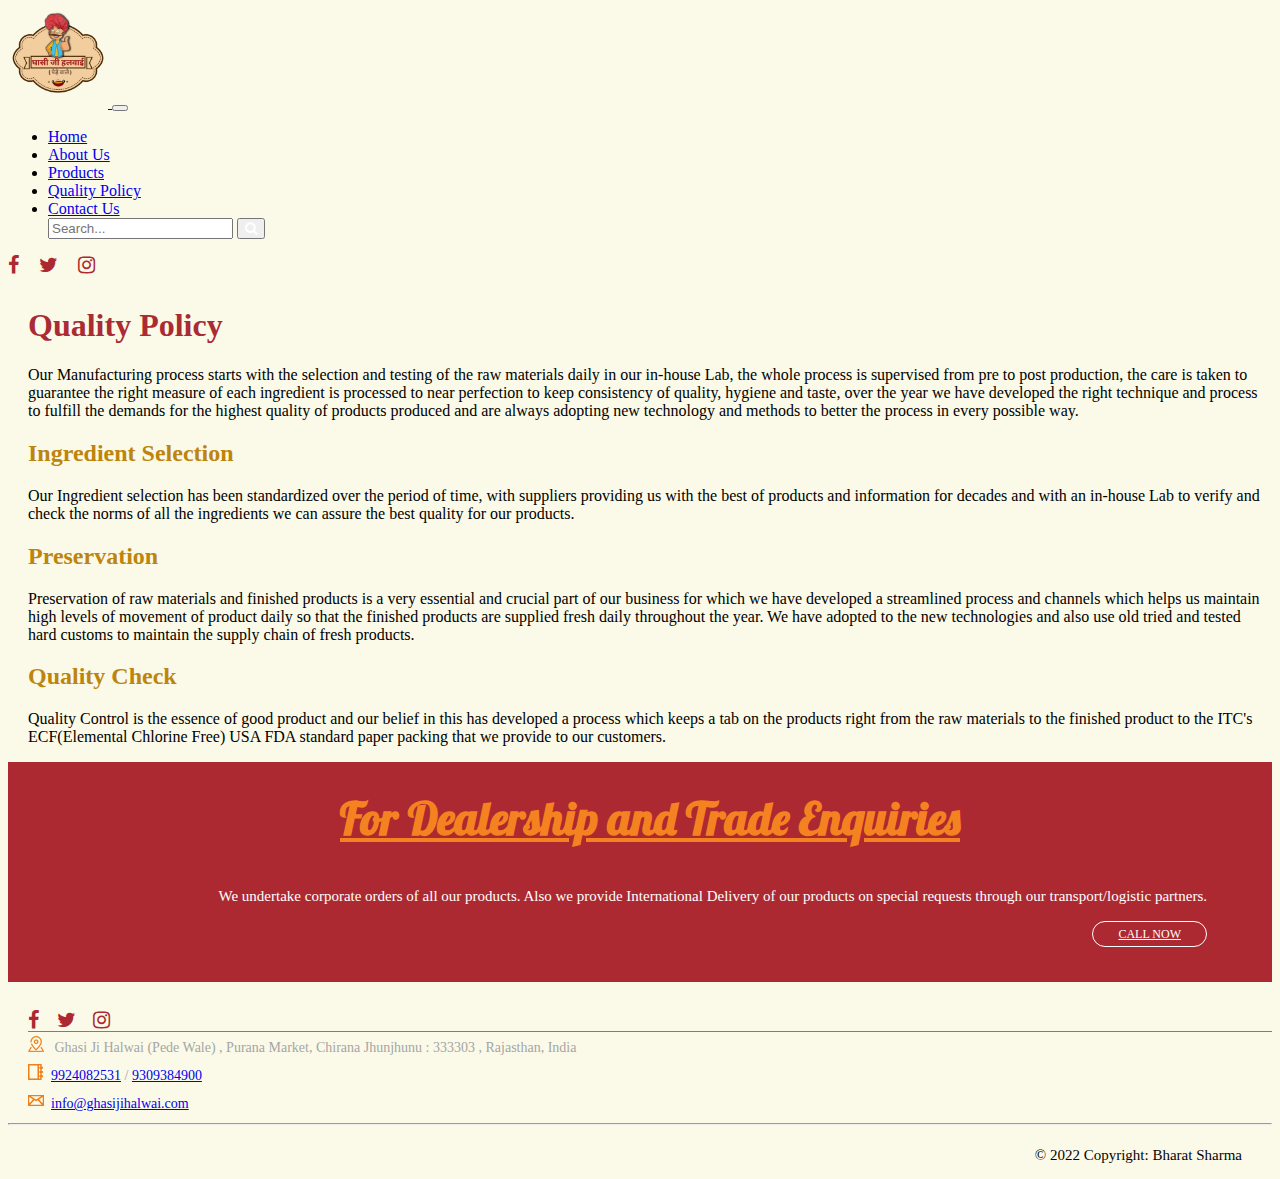
<file: html/qualitypolicy.html>
<!DOCTYPE html>
<html lang="en">

<head>
    <meta charset="UTF-8">
    <meta http-equiv="X-UA-Compatible" content="IE=edge">
    <meta name="viewport" content="width=device-width, initial-scale=1.0">
    <title>Ghasi Ji | Quality Policy</title>
    <link rel="icon" type="image/jpg" href="../image/gh_icon.jpg">
    <link rel="stylesheet" href="../css/style.css">
    <link href="https://cdn.jsdelivr.net/npm/bootstrap@5.1.3/dist/css/bootstrap.min.css" rel="stylesheet" integrity="sha384-1BmE4kWBq78iYhFldvKuhfTAU6auU8tT94WrHftjDbrCEXSU1oBoqyl2QvZ6jIW3" crossorigin="anonymous">
    <link rel="stylesheet" href="https://cdnjs.cloudflare.com/ajax/libs/font-awesome/4.7.0/css/font-awesome.min.css">
    <style>
        h1 {
            color: #AA2B34;
            text-align: left;
        }
        
        h2 {
            color: #bd850d;
            text-align: left;
        }
        
        .quality-policy {
            background-color: #fbfae8;
        }
    </style>

</head>

<body>
    <nav class="navbar navbar-expand-lg navbar-dark bg-dark">
        <div class="container-fluid">
            <a class="navbar-brand" href="#">
                <img src="../image/gh_logo.png" alt="" width="100" height="100" class="d-inline-block align-text-centre">
            </a>
            <button class="navbar-toggler" type="button" data-bs-toggle="collapse" data-bs-target="#navbarSupportedContent" aria-controls="navbarSupportedContent" aria-expanded="false" aria-label="Toggle navigation">
        <span class="navbar-toggler-icon"></span>
      </button>
            <div class="collapse navbar-collapse" id="navbarSupportedContent">
                <ul class="navbar-nav me-auto mb-2 mb-lg-0">
                    <li class="nav-item">
                        <a class="nav-link" aria-current="page" href="../index.html">Home</a>
                    </li>
                    <li class="nav-item">
                        <a class="nav-link" href="../html/aboutus.html">About Us</a>
                    </li>
                    <li class="nav-item">
                        <a class="nav-link" href="../html/product.html">Products</a>
                    </li>
                    <li class="nav-item">
                        <a class="nav-link active" href="#">Quality Policy</a>
                    </li>
                    <li class="nav-item">
                        <a class="nav-link" href="../html/contactus.html">Contact Us</a>
                    </li>
                    <form class="d-flex">
                        <input class="form-control me-2" type="search" placeholder="Search..." aria-label="Search">
                        <button class="btn btn-outline-success" style="color: white;" type="submit "><i class="fa fa-search "></i></button>
                    </form>

                </ul>
                <div class="navbar-nav ml-auto">
                    <div class="social_contactnav">
                        <a href="https://www.facebook.com/chiranabharatsharma"><i class="fa fa-facebook"></i></a>&nbsp;&nbsp;&nbsp;&nbsp;
                        <a href="https://twitter.com/chiranabharat"><i class="fa fa-twitter"></i></a>&nbsp;&nbsp;&nbsp;&nbsp;
                        <a href="https://instagram.com/bharat.sharmaa/"><i class="fa fa-instagram"></i></a>

                    </div>
                </div>

            </div>


        </div>
        </div>
    </nav>

    <div class="quality-policy">
        <div class="container">
            <h1>Quality Policy</h1>
            <p>Our Manufacturing process starts with the selection and testing of the raw materials daily in our in-house Lab, the whole process is supervised from pre to post production, the care is taken to guarantee the right measure of each ingredient
                is processed to near perfection to keep consistency of quality, hygiene and taste, over the year we have developed the right technique and process to fulfill the demands for the highest quality of products produced and are always adopting
                new technology and methods to better the process in every possible way.</p>
            <h2>Ingredient Selection</h2>
            <p>Our Ingredient selection has been standardized over the period of time, with suppliers providing us with the best of products and information for decades and with an in-house Lab to verify and check the norms of all the ingredients we can
                assure the best quality for our products.</p>
            <h2>Preservation</h2>
            <p>Preservation of raw materials and finished products is a very essential and crucial part of our business for which we have developed a streamlined process and channels which helps us maintain high levels of movement of product daily so that
                the finished products are supplied fresh daily throughout the year. We have adopted to the new technologies and also use old tried and tested hard customs to maintain the supply chain of fresh products.</p>
            <h2>Quality Check </h2>
            <p>Quality Control is the essence of good product and our belief in this has developed a process which keeps a tab on the products right from the raw materials to the finished product to the ITC's ECF(Elemental Chlorine Free) USA FDA standard
                paper packing that we provide to our customers. </p>

        </div>
    </div>

    <div class="call">
        <div class="container">
            <br>
            <h4>For Dealership and Trade Enquiries</h4>
            <div class="row">
                <div class="col-md-8 col-sm-8 col-xs-12">
                    <p>We undertake corporate orders of all our products. Also we provide International Delivery of our products on special requests through our transport/logistic partners.</p>
                </div>
                <div class="col-md-3 col-sm-4 col-xs-12">
                    <p class="hollow_button" id="call"><a href="tel:9610621524">Call Now</a></p>
                </div>
            </div>

        </div>
    </div>

    <br>


    <div class="gh_footer section">
        <div class="container">
            <div class="row">
                <div class="col-md-3 col-sm-4 col-xs-12">
                    <div class="social_contact">
                        <a href="https://www.facebook.com/chiranabharatsharma"><i class="fa fa-facebook"></i></a>&nbsp;&nbsp;&nbsp;&nbsp;
                        <a href="https://twitter.com/chiranabharat"><i class="fa fa-twitter"></i></a>&nbsp;&nbsp;&nbsp;&nbsp;
                        <a href="https://instagram.com/bharat.sharmaa/"><i class="fa fa-instagram"></i></a>

                    </div>

                </div>


            </div>
            <div class="row">
                <div class="col-md-6 col-sm-4 col-xs-12">
                    <div class="footer_img"><img src="../image/icon_location.png" alt="">&nbsp;&nbsp; Ghasi Ji Halwai (Pede Wale) , Purana Market, Chirana Jhunjhunu : 333303 , Rajasthan, India &nbsp;&nbsp;</div>

                </div>

                <div class="col" id="footer-right">
                    <div class="footer_img"><img src="../image/icon_contact.png" alt="">&nbsp; <a href="tel:9924082531">9924082531</a> / <a href="tel:9309384900">9309384900</a></div>
                    <div class="footer_img"><img src="../image/icon_mail.png" alt="">&nbsp; <a href="mailto:bharatsharmachirana@gmail.com">info@ghasijihalwai.com</a></div>
                </div>
            </div>
        </div>

        <hr>

        <div class="copyright">
            <p>© 2022 Copyright: Bharat Sharma
            </p>
        </div>




    </div>


    </footer>





    <script src="https://cdn.jsdelivr.net/npm/bootstrap@5.1.3/dist/js/bootstrap.bundle.min.js" integrity="sha384-ka7Sk0Gln4gmtz2MlQnikT1wXgYsOg+OMhuP+IlRH9sENBO0LRn5q+8nbTov4+1p" crossorigin="anonymous"></script>

</body>

</html>
</file>
<file: css/style.css>
@import url('https://fonts.googleapis.com/css2?family=Courgette&display=swap');
                @import url('https://fonts.googleapis.com/css2?family=Lobster&display=swap');
                @import url('https://fonts.googleapis.com/css2?family=Metal+Mania&display=swap');
                body {
                    overflow-x: hidden;
                    /* Hide scrollbars */
                    background-color: #fbfae8;
                }
                
                *,
                 ::after,
                 ::before {
                    box-sizing: border-box;
                }
                
                .social_contactnav .fa {
                    color: #ac2931;
                    font-size: 20px;
                }
                
                .social_contact {
                    border-bottom: 1px solid #7d7d7d;
                }
                
                .container {
                    padding-top: 10px;
                    padding-left: 20px;
                }
                
                .card {
                    box-shadow: 0 8px 8px 0 rgba(0, 0, 0, 0.2);
                    margin: 8px;
                    background-color: pink;
                    margin-left: 30px;
                    align-items: center;
                }
                
                .container::after,
                .row::after {
                    content: "";
                    clear: both;
                    display: table;
                }
                
                .button {
                    border: none;
                    display: inline-block;
                    padding: 8px;
                    font-size: 20px;
                    color: white;
                    background-color: #000;
                    text-align: center;
                    cursor: pointer;
                    width: 85%;
                    border-radius: 8px;
                }
                
                .button:hover {
                    background-color: #555;
                }
                
                .prize {
                    color: gray;
                }
                
                .ourproduct {
                    font-family: 'Lobster', cursive;
                    font-size: 40px;
                    color: brown;
                    text-underline-position: auto;
                    text-decoration: underline;
                }
                
                .festival-special {
                    padding: 20px 50px 20px;
                }
                
                .festival-header {
                    text-align: center;
                    font-family: 'Lobster', cursive;
                    font-size: 45px;
                    color: brown;
                    text-underline-position: auto;
                    text-decoration: underline;
                }
                
                .festival-product {
                    font-family: 'Metal Mania', cursive;
                    font-size: 25px;
                }
                
                .product-header {
                    text-align: center;
                    font-family: 'Lobster', cursive;
                    font-size: 45px;
                    color: brown;
                    text-underline-position: auto;
                    text-decoration: underline;
                }
                
                .product {
                    font-family: 'Metal Mania', cursive;
                    font-size: 15px;
                }
                
                .aboutproduct {
                    font-family: 'Courgette', cursive;
                    font-size: 15px;
                    width: 90%;
                }
                
                .productname {
                    font-family: 'Metal Mania', cursive;
                    font-size: 30px;
                }
                
                #gh-logo {
                    width: 15em;
                    height: 15em;
                    float: inline-start;
                }
                
                .about-us {
                    background: #ac2931 url(abput_bg_img.png)no-repeat;
                    background-position-x: left;
                    background-position-y: 0;
                    padding-bottom: 20px;
                }
                
                .about-us h1 {
                    margin-top: 0;
                    text-align: center;
                    font-size: 45px;
                    color: #f58220;
                    margin-bottom: 42px;
                    text-decoration: underline;
                    text-underline-position: auto;
                    font-family: 'Lobster', cursive;
                }
                
                .hollow_button {
                    margin: 20px 0 40px;
                }
                
                .hollow_button a {
                    background-color: transparent;
                    color: #fff;
                    font-size: 12px;
                    border: 1px solid #fff;
                    border-radius: 28px;
                    padding: 5px 25px;
                    text-transform: uppercase;
                }
                
                .about-us p {
                    font-size: 15px;
                    color: #fff;
                    text-align: right;
                    padding-left: 50px;
                    padding-right: 50px;
                }
                
                .map-responsive {
                    overflow: hidden;
                    padding-bottom: 56.25%;
                    position: relative;
                    height: 0;
                }
                
                .map-responsive iframe {
                    left: 0;
                    top: 0;
                    height: 100%;
                    width: 100%;
                    position: absolute;
                }
                
                .map_text {
                    font-family: 'Lobster', cursive;
                    font-size: 45px;
                    color: brown;
                    text-underline-position: auto;
                    text-decoration: underline;
                    text-align: center;
                }
                
                .call {
                    background: #ac2931;
                    padding-left: 15px;
                    padding-right: 15px;
                }
                
                .call h4 {
                    margin-top: 0;
                    text-align: center;
                    font-size: 45px;
                    color: #f58220;
                    margin-bottom: 42px;
                    text-decoration: underline;
                    text-underline-position: auto;
                    font-family: 'Lobster', cursive;
                }
                
                .call p {
                    font-size: 15px;
                    color: #fff;
                    text-align: right;
                    padding-left: 50px;
                    padding-right: 50px;
                }
                
                .social_contact .fa {
                    color: #ac2931;
                    font-size: 20px;
                }
                
                .social_contact {
                    border-bottom: 1px solid #7d7d7d;
                }
                
                .gh_footer {
                    color: #a5a5a5;
                    font-size: 14px;
                    max-width: 100%;
                }
                
                .gh_footer h5 {
                    text-transform: uppercase;
                    font-size: 12px;
                    color: #000;
                }
                
                .gh_footer .align_right a {
                    color: #a5a5a5;
                    font-size: 13px;
                    border: none;
                    text-transform: none;
                }
                
                .footer_img {
                    float: left;
                    width: 50%;
                    margin: 4px 0;
                    clear: both;
                }
                
                #footer-right {
                    text-align: left;
                }
                
                .copyright {
                    padding-right: 30px;
                    float: right;
                    color: rgb(5, 5, 5);
                    font-family: lato;
                    font-size: 15px;
                }
                
                .form-group {
                    max-width: 30em;
                }
</file>
